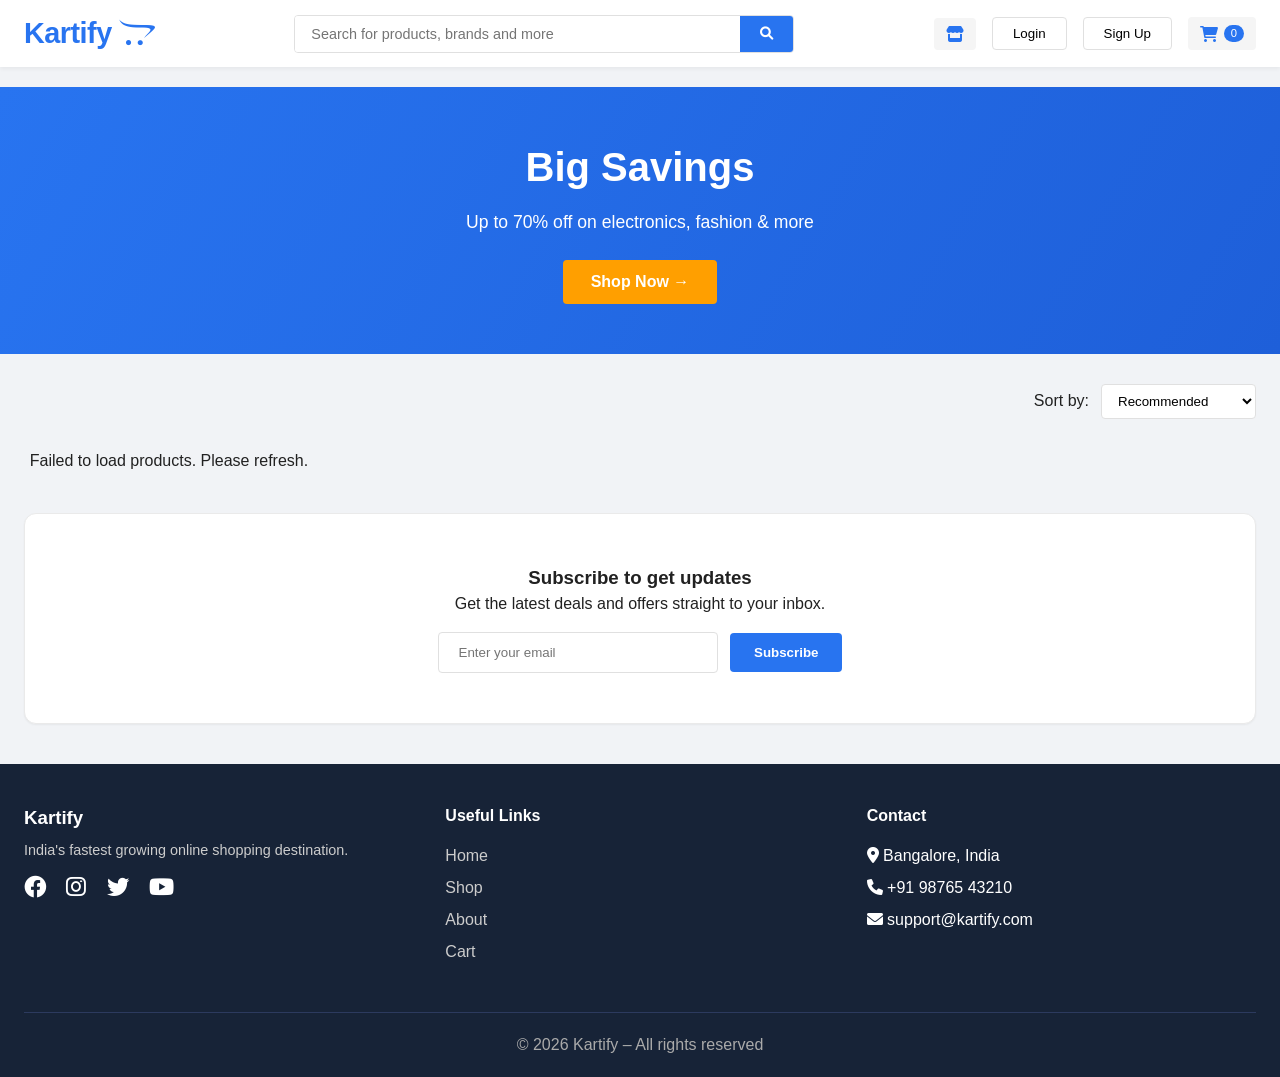
<file: index.html>
<!DOCTYPE html>
<html lang="en">

<head>
  <meta charset="UTF-8">
  <meta name="viewport" content="width=device-width, initial-scale=1.0">
  <title>Kartify – Online Shopping</title>
  <link rel="stylesheet" href="style.css">
  <link rel="stylesheet" href="https://cdnjs.cloudflare.com/ajax/libs/font-awesome/6.0.0-beta3/css/all.min.css">
</head>

<body>

  <header>
    <div class="nav-container">
      <a href="index.html" class="logo">Kartify <i class="fa-brands fa-opencart"></i></a>
      <div class="search-bar">
        <input type="text" id="search-input" placeholder="Search for products, brands and more">
        <button><i class="fas fa-search"></i></button>
      </div>
      <div class="nav-actions">
        <a href="about.html" class="cart-icon">
          <i class="fa-solid fa-store"></i>
        </a>
        <button class="btn-login" id="loginBtn">Login</button>
        <button class="btn-signup" id="signupBtn">Sign Up</button>
        <a href="cart.html" class="cart-icon">
          <i class="fas fa-shopping-cart"></i>
          <span id="cart-count">0</span>
        </a>
      </div>
      <div class="menu-toggle" id="menuToggle">
        <i class="fas fa-bars"></i>
      </div>
    </div>
    <div class="mobile-menu" id="mobileMenu">
      <ul>
        <li><a href="index.html">Home</a></li>
        <li><a href="#products">Shop</a></li>
        <li><a href="about.html">About</a></li>
        <li><a href="cart.html">Cart</a></li>
        <li><button id="mobileLoginBtn">Login</button></li>
        <li><button id="mobileSignupBtn">Sign Up</button></li>
      </ul>
    </div>
  </header>

  <main>
    <!-- Hero Banner -->
    <div class="hero-banner">
      <div class="hero-content">
        <h1>Big Savings</h1>
        <p>Up to 70% off on electronics, fashion & more</p>
        <a href="#products" class="shop-now-btn">Shop Now →</a>
      </div>
    </div>

    <!-- Filter & Sort Bar (only category filters here) -->
    <div class="filter-sort-bar">
      <div class="filter-chips" id="filter-chips"></div>
      <div class="sort-dropdown">
        <label>Sort by:</label>
        <select id="sort-select">
          <option value="default">Recommended</option>
          <option value="price-low">Price: Low to High</option>
          <option value="price-high">Price: High to Low</option>
          <option value="rating">Customer Rating</option>
          <option value="name">Name (A-Z)</option>
        </select>
      </div>
    </div>

    <!-- Products Grid -->
    <div id="products" class="products-container">
      <div class="loader" id="loader">
        <div class="spinner"></div> Loading products...
      </div>
      <div id="products-grid" class="products-grid"></div>
    </div>

    <!-- Newsletter -->
    <div class="newsletter-section">
      <h3>Subscribe to get updates</h3>
      <p>Get the latest deals and offers straight to your inbox.</p>
      <form id="newsletter-form">
        <input type="email" placeholder="Enter your email" required>
        <button type="submit">Subscribe</button>
      </form>
      <p id="newsletter-message" class="form-feedback"></p>
    </div>
  </main>

  <footer>
    <div class="footer-grid">
      <div dclass="footer-col">
        <h3>Kartify</h3>
        <p id="footer1">India's fastest growing online shopping destination.</p>
        <div class="social-icons">
          <i class="fab fa-facebook"></i>
          <i class="fab fa-instagram"></i>
          <i class="fab fa-twitter"></i>
          <i class="fab fa-youtube"></i>
        </div>
      </div>
      <div class="footer-col">
        <h4>Useful Links</h4>
        <ul>
          <li><a href="index.html">Home</a></li>
          <li><a href="#products">Shop</a></li>
          <li><a href="about.html">About</a></li>
          <li><a href="cart.html">Cart</a></li>
        </ul>
      </div>
      <div class="footer-col">
        <h4>Contact</h4>
        <ul>
          <li><i class="fas fa-map-marker-alt"></i> Bangalore, India</li>
          <li><i class="fas fa-phone"></i> +91 98765 43210</li>
          <li><i class="fas fa-envelope"></i> support@kartify.com</li>
        </ul>
      </div>
    </div>
    <div class="footer-bottom">© 2026 Kartify – All rights reserved</div>
  </footer>

  <button id="backToTop" class="back-to-top"><i class="fas fa-arrow-up"></i></button>

  <!-- Modal -->
  <div id="product-modal" class="modal hidden">
    <div class="modal-content">
      <span class="close-modal" id="closeModal">&times;</span>
      <div class="modal-body">
        <img id="modal-img" alt="Product">
        <div class="modal-details">
          <h2 id="modal-title"></h2>
          <p id="modal-description"></p>
          <div class="modal-rating" id="modal-rating"></div>
          <div class="modal-price" id="modal-price"></div>
          <button class="add-to-cart-modal" id="modal-add-cart">Add to Cart</button>
        </div>
      </div>
    </div>
  </div>

  <script src="main.js"></script>
</body>

</html>
</file>
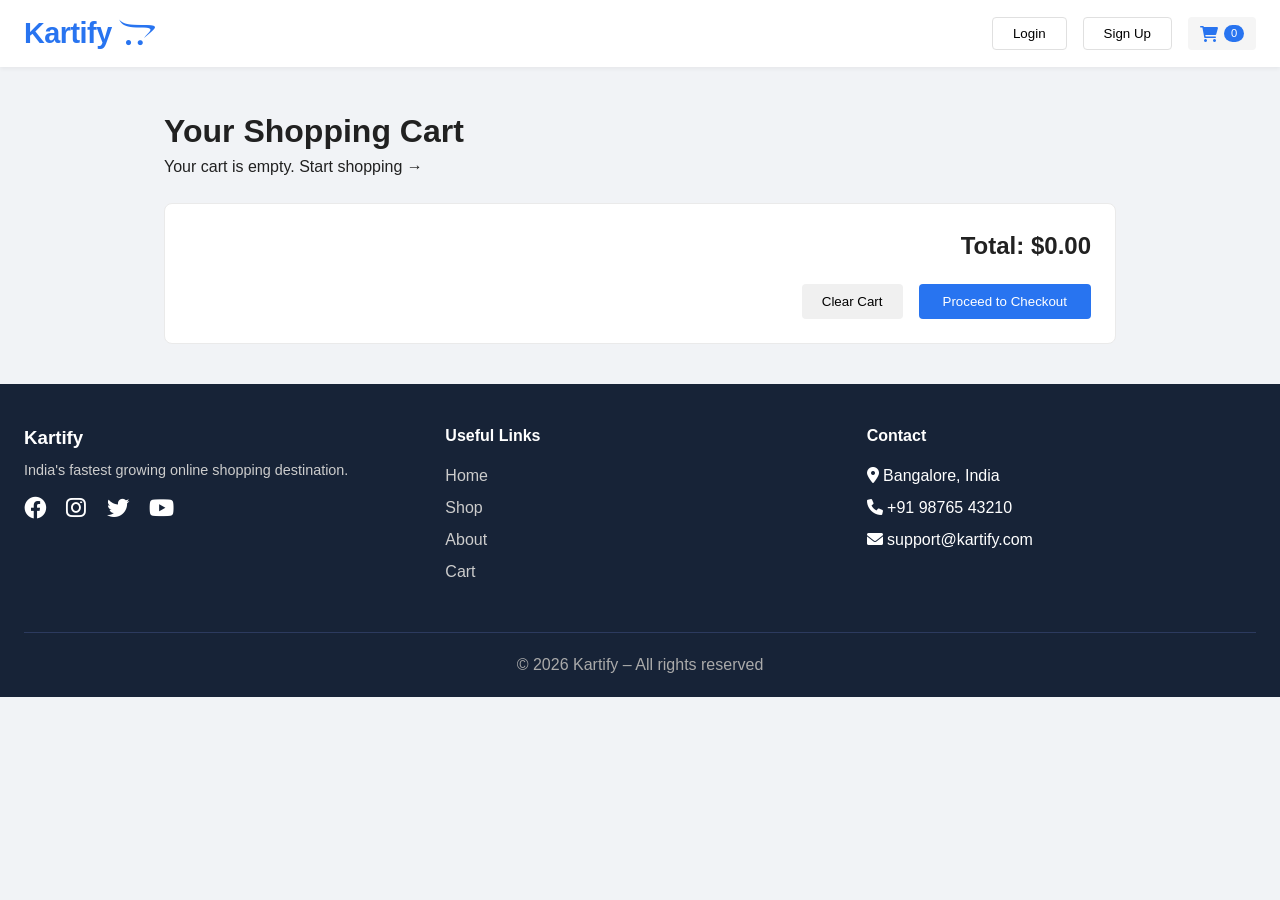
<file: cart.html>
<!DOCTYPE html>
<html lang="en">

<head>
    <meta charset="UTF-8">
    <meta name="viewport" content="width=device-width, initial-scale=1.0">
    <title>Your Cart | Kartify</title>
    <link rel="stylesheet" href="style.css">
    <link rel="stylesheet" href="https://cdnjs.cloudflare.com/ajax/libs/font-awesome/6.0.0-beta3/css/all.min.css">
</head>

<body>
    <header>
        <div class="nav-container">
            <a href="index.html" class="logo">Kartify <i class="fa-brands fa-opencart"></i></a>
            <div class="nav-actions">
                <button class="btn-login" id="loginBtn">Login</button>
                <button class="btn-signup" id="signupBtn">Sign Up</button>
                <a href="cart.html" class="cart-icon">
                    <i class="fas fa-shopping-cart"></i>
                    <span id="cart-count">0</span>
                </a>
            </div>
            <div class="menu-toggle" id="menuToggle">
                <i class="fas fa-bars"></i>
            </div>
        </div>
        <div class="mobile-menu" id="mobileMenu">
            <ul>
                <li><a href="index.html">Home</a></li>
                <li><a href="index.html#products">Shop</a></li>
                <li><a href="about.html">About</a></li>
                <li><a href="cart.html">Cart</a></li>
                <li><button id="mobileLoginBtn">Login</button></li>
                <li><button id="mobileSignupBtn">Sign Up</button></li>
            </ul>
        </div>
    </header>

    <main class="cart-main">
        <h1>Your Shopping Cart</h1>
        <div id="cart-items" class="cart-items-list"></div>
        <div id="cart-summary" class="cart-summary">
            <h2>Total: $<span id="cart-total">0.00</span></h2>
            <div class="cart-actions">
                <button id="clear-cart-btn" class="btn-secondary">Clear Cart</button>
                <button id="checkout-btn" class="btn-primary"
                    style="background:#2874f0; color:white; border:none; padding:10px 24px; border-radius:4px;">Proceed
                    to Checkout</button>
            </div>
        </div>
    </main>



  <footer>
    <div class="footer-grid">
      <div dclass="footer-col">
        <h3>Kartify</h3>
        <p id="footer1">India's fastest growing online shopping destination.</p>
        <div class="social-icons">
          <i class="fab fa-facebook"></i>
          <i class="fab fa-instagram"></i>
          <i class="fab fa-twitter"></i>
          <i class="fab fa-youtube"></i>
        </div>
      </div>
      <div class="footer-col">
        <h4>Useful Links</h4>
        <ul>
          <li><a href="index.html">Home</a></li>
          <li><a href="#products">Shop</a></li>
          <li><a href="about.html">About</a></li>
          <li><a href="cart.html">Cart</a></li>
        </ul>
      </div>
      <div class="footer-col">
        <h4>Contact</h4>
        <ul>
          <li><i class="fas fa-map-marker-alt"></i> Bangalore, India</li>
          <li><i class="fas fa-phone"></i> +91 98765 43210</li>
          <li><i class="fas fa-envelope"></i> support@kartify.com</li>
        </ul>
      </div>
    </div>
    <div class="footer-bottom">© 2026 Kartify – All rights reserved</div>
  </footer>

    <button id="backToTop" class="back-to-top"><i class="fas fa-arrow-up"></i></button>
    <script src="main.js"></script>
</body>

</html>
</file>
<file: style.css>
* {
  margin: 0;
  padding: 0;
  box-sizing: border-box;
}

body {
  font-family: 'Inter', -apple-system, BlinkMacSystemFont, 'Segoe UI', Roboto, Arial, sans-serif;
  background-color: #f1f3f6;
  color: #212121;
  line-height: 1.5;
}

a {
  text-decoration: none;
  color: inherit;
}

/* Header */
header {
  background: #ffffff;
  box-shadow: 0 2px 4px rgba(0,0,0,0.05);
  position: sticky;
  top: 0;
  z-index: 100;
}

.nav-container {
  max-width: 1280px;
  margin: 0 auto;
  padding: 12px 24px;
  display: flex;
  align-items: center;
  justify-content: space-between;
  flex-wrap: wrap;
  gap: 20px;
}

.logo {
  font-size: 1.8rem;
  font-weight: 700;
  color: #2874f0;
  letter-spacing: -0.5px;
}

.search-bar {
  flex: 1;
  max-width: 500px;
  display: flex;
  border: 1px solid #e0e0e0;
  border-radius: 4px;
  overflow: hidden;
  background: white;
}

.search-bar input {
  flex: 1;
  padding: 10px 16px;
  border: none;
  outline: none;
  font-size: 0.9rem;
}

.search-bar button {
  background: #2874f0;
  border: none;
  padding: 0 20px;
  color: white;
  cursor: pointer;
}

.nav-actions {
  display: flex;
  align-items: center;
  gap: 16px;
}

.btn-login, .btn-signup {
  background: transparent;
  border: 1px solid #e0e0e0;
  padding: 8px 20px;
  border-radius: 4px;
  font-weight: 500;
  cursor: pointer;
  transition: 0.2s;
}

.btn-login:hover, .btn-signup:hover {
  background: #f5f5f5;
}

.cart-icon {
  position: relative;
  background: #f5f5f5;
  padding: 8px 12px;
  border-radius: 4px;
  display: flex;
  align-items: center;
  gap: 6px;
  font-weight: 500;
  color: #2874f0;
}

.cart-icon span {
  background: #2874f0;
  color: white;
  border-radius: 20px;
  padding: 0px 6px;
  font-size: 0.7rem;
  min-width: 20px;
  text-align: center;
}

.menu-toggle {
  display: none;
  font-size: 1.5rem;
  cursor: pointer;
  background: none;
  border: none;
}

.mobile-menu {
  display: none;
  background: white;
  padding: 1rem;
  border-top: 1px solid #e0e0e0;
}

.mobile-menu.open {
  display: block;
}

.mobile-menu ul {
  list-style: none;
  display: flex;
  flex-direction: column;
  gap: 12px;
}

/* Hero Banner */
.hero-banner {
  background: linear-gradient(120deg, #2874f0, #1e5fd9);
  color: white;
  padding: 50px 24px;
  text-align: center;
  margin: 20px 0 30px;
}

.hero-content h1 {
  font-size: 2.5rem;
  margin-bottom: 12px;
}

.hero-content p {
  font-size: 1.1rem;
  margin-bottom: 24px;
}

.shop-now-btn {
  background: #ff9f00;
  color: white;
  padding: 10px 28px;
  border-radius: 4px;
  font-weight: 600;
  display: inline-block;
  transition: 0.2s;
}

.shop-now-btn:hover {
  background: #ff8800;
}

/* Category Strip */
.category-strip {
  max-width: 1280px;
  margin: 20px auto;
  display: flex;
  flex-wrap: wrap;
  justify-content: center;
  gap: 16px;
  padding: 0 24px;
}

.category-tile {
  background: white;
  padding: 10px 24px;
  border-radius: 40px;
  display: flex;
  align-items: center;
  gap: 10px;
  box-shadow: 0 1px 2px rgba(0,0,0,0.05);
  cursor: pointer;
  transition: 0.2s;
  font-weight: 500;
  border: 1px solid #e0e0e0;
}

.category-tile i {
  color: #2874f0;
  font-size: 1rem;
}

.category-tile:hover {
  box-shadow: 0 2px 8px rgba(0,0,0,0.1);
  transform: translateY(-2px);
}

/* Filter & Sort Bar */
.filter-sort-bar {
  max-width: 1280px;
  margin: 20px auto;
  padding: 0 24px;
  display: flex;
  justify-content: space-between;
  align-items: center;
  flex-wrap: wrap;
  gap: 20px;
}

.filter-chips {
  display: flex;
  flex-wrap: wrap;
  gap: 12px;
}

.filter-chip {
  background: white;
  border: 1px solid #e0e0e0;
  padding: 8px 20px;
  border-radius: 40px;
  cursor: pointer;
  font-size: 0.85rem;
  transition: 0.2s;
}

.filter-chip.active {
  background: #2874f0;
  color: white;
  border-color: #2874f0;
}

.sort-dropdown {
  display: flex;
  align-items: center;
  gap: 12px;
}

.sort-dropdown select {
  padding: 8px 12px;
  border-radius: 4px;
  border: 1px solid #e0e0e0;
  background: white;
}

/* Products Grid */
.products-container {
  max-width: 1280px;
  margin: 30px auto;
  padding: 0 24px;
}

.products-grid {
  display: grid;
  grid-template-columns: repeat(auto-fill, minmax(260px, 1fr));
  gap: 24px;
}

.product-card {
  background: white;
  border-radius: 8px;
  overflow: hidden;
  transition: 0.2s;
  box-shadow: 0 1px 2px rgba(0,0,0,0.05);
  border: 1px solid #eaeaea;
}

.product-card:hover {
  box-shadow: 0 4px 12px rgba(0,0,0,0.1);
  transform: translateY(-4px);
}

.card-img {
  background: #f8f8f8;
  padding: 20px;
  text-align: center;
  height: 220px;
  display: flex;
  align-items: center;
  justify-content: center;
}

.card-img img {
  max-height: 160px;
  object-fit: contain;
}

.card-info {
  padding: 16px;
  display: flex;
  flex-direction: column;
  gap: 8px;
}

.product-category {
  font-size: 0.7rem;
  color: #2874f0;
  text-transform: uppercase;
  font-weight: 600;
}

.product-title {
  font-weight: 600;
  font-size: 0.95rem;
  display: -webkit-box;
  -webkit-line-clamp: 2;
  -webkit-box-orient: vertical;
  overflow: hidden;
  color: #212121;
}

.product-rating {
  color: #ffb300;
  font-size: 0.8rem;
}

.product-price {
  font-size: 1.2rem;
  font-weight: 700;
  color: #212121;
}

.card-actions {
  display: flex;
  gap: 12px;
  margin-top: 12px;
}

.card-actions button {
  flex: 1;
  background: #2874f0;
  border: none;
  padding: 8px;
  border-radius: 4px;
  color: white;
  cursor: pointer;
  font-weight: 500;
  transition: 0.2s;
}

.card-actions button:last-child {
  background: #f5f5f5;
  color: #2874f0;
  border: 1px solid #e0e0e0;
}

.card-actions button:hover {
  opacity: 0.9;
  transform: translateY(-1px);
}

/* Loader */
.loader {
  text-align: center;
  padding: 60px;
  display: flex;
  flex-direction: column;
  align-items: center;
  gap: 12px;
}

.spinner {
  width: 40px;
  height: 40px;
  border: 4px solid #e0e0e0;
  border-top: 4px solid #2874f0;
  border-radius: 50%;
  animation: spin 1s linear infinite;
}

@keyframes spin { to { transform: rotate(360deg); } }

/* Newsletter */
.newsletter-section {
  background: #ffffff;
  text-align: center;
  padding: 50px 20px;
  margin: 40px 24px;
  border-radius: 12px;
  box-shadow: 0 1px 2px rgba(0,0,0,0.05);
  border: 1px solid #eaeaea;
}

.newsletter-section input {
  padding: 12px 20px;
  border-radius: 4px;
  border: 1px solid #e0e0e0;
  width: 280px;
  margin-top: 16px;
}

.newsletter-section button {
  background: #2874f0;
  border: none;
  padding: 12px 24px;
  border-radius: 4px;
  color: white;
  font-weight: 600;
  cursor: pointer;
  margin-left: 8px;
}

/* Footer */
footer {
  background: #172337;
  color: #ffffff;
  padding: 40px 24px 20px;
  margin-top: 40px;
}

.footer-grid {
  max-width: 1280px;
  margin: 0 auto;
  display: grid;
  grid-template-columns: repeat(auto-fit, minmax(200px, 1fr));
  gap: 32px;
}

.footer-col h3, .footer-col h4 {
  margin-bottom: 16px;
  color: #fff;
}

.footer-col ul {
  list-style: none;
}

.footer-col li {
  margin-bottom: 8px;
}

.footer-col a {
  color: #ccc;
  transition: 0.2s;
}

.footer-col a:hover {
  color: #2874f0;
}

.social-icons i {
  font-size: 1.4rem;
  margin-right: 16px;
  cursor: pointer;
  transition: 0.2s;
}

.social-icons i:hover {
  color: #2874f0;
}

.footer-bottom {
  text-align: center;
  margin-top: 40px;
  padding-top: 20px;
  border-top: 1px solid #2c3a5e;
  color: #aaa;
}

/* Back to Top */
.back-to-top {
  position: fixed;
  bottom: 24px;
  right: 24px;
  background: #2874f0;
  color: white;
  border: none;
  width: 44px;
  height: 44px;
  border-radius: 50%;
  cursor: pointer;
  opacity: 0;
  visibility: hidden;
  transition: 0.2s;
  box-shadow: 0 2px 8px rgba(0,0,0,0.2);
}

.back-to-top.show {
  opacity: 1;
  visibility: visible;
}

/* Modal */
.modal {
  position: fixed;
  inset: 0;
  background: rgba(0,0,0,0.6);
  display: flex;
  align-items: center;
  justify-content: center;
  z-index: 1000;
}

.modal.hidden {
  display: none;
}

.modal-content {
  background: white;
  max-width: 650px;
  width: 90%;
  padding: 24px;
  border-radius: 12px;
  position: relative;
}

.modal-body {
  display: flex;
  gap: 24px;
  flex-wrap: wrap;
}

.modal-body img {
  width: 200px;
  object-fit: contain;
}

.modal-details {
  flex: 1;
  display: flex;
  flex-direction: column;
  gap: 12px;
}

.close-modal {
  position: absolute;
  top: 16px;
  right: 20px;
  font-size: 28px;
  cursor: pointer;
}

.add-to-cart-modal {
  background: #2874f0;
  border: none;
  padding: 10px;
  border-radius: 4px;
  color: white;
  font-weight: 600;
  cursor: pointer;
}

/* Cart Page (styles added here) */
.cart-main {
  max-width: 1000px;
  margin: 40px auto;
  padding: 0 24px;
}

.cart-items-list .cart-item {
  background: white;
  border-radius: 8px;
  padding: 20px;
  margin-bottom: 20px;
  display: flex;
  flex-wrap: wrap;
  align-items: center;
  gap: 20px;
  box-shadow: 0 1px 2px rgba(0,0,0,0.05);
  border: 1px solid #eaeaea;
}

.cart-item img {
  width: 100px;
  border-radius: 8px;
}

.cart-item-info {
  flex: 2;
}

.cart-item-controls {
  display: flex;
  gap: 12px;
  align-items: center;
}

.quantity-btn {
  background: #f0f0f0;
  border: 1px solid #ddd;
  width: 32px;
  height: 32px;
  border-radius: 4px;
  cursor: pointer;
  font-weight: bold;
}

.remove-btn {
  background: #ff6161;
  border: none;
  padding: 6px 16px;
  border-radius: 4px;
  color: white;
  cursor: pointer;
}

.cart-summary {
  background: white;
  padding: 24px;
  border-radius: 8px;
  text-align: right;
  margin-top: 24px;
  border: 1px solid #eaeaea;
}

.cart-actions {
  display: flex;
  justify-content: flex-end;
  gap: 16px;
  margin-top: 20px;
}

.btn-secondary {
  background: #f0f0f0;
  border: none;
  padding: 10px 20px;
  border-radius: 4px;
  cursor: pointer;
}

/* About Page */
.about-hero {
  background: #2874f0;
  color: white;
  text-align: center;
  padding: 60px 20px;
  margin-bottom: 40px;
}

.about-container {
  max-width: 1000px;
  margin: 0 auto;
  padding: 0 24px;
  display: flex;
  flex-wrap: wrap;
  gap: 40px;
  margin-bottom: 60px;
}

.about-text {
  flex: 2;
}

.stats {
  flex: 1;
  background: white;
  padding: 24px;
  border-radius: 12px;
  box-shadow: 0 1px 2px rgba(0,0,0,0.05);
}

.stat h3 {
  font-size: 2rem;
  color: #2874f0;
}

.values-grid {
  display: grid;
  grid-template-columns: repeat(auto-fit, minmax(220px, 1fr));
  gap: 24px;
  max-width: 1000px;
  margin: 0 auto 60px;
  padding: 0 24px;
}

.value-card {
  background: white;
  padding: 24px;
  border-radius: 12px;
  text-align: center;
  box-shadow: 0 1px 2px rgba(0,0,0,0.05);
}

.value-card i {
  font-size: 2rem;
  color: #2874f0;
  margin-bottom: 12px;
}

.team-grid {
  display: flex;
  justify-content: center;
  gap: 32px;
  flex-wrap: wrap;
  max-width: 1000px;
  margin: 0 auto;
  padding: 0 24px;
}

.member {
  background: white;
  padding: 20px;
  border-radius: 12px;
  text-align: center;
  width: 200px;
}

.member img {
  width: 100px;
  height: 100px;
  border-radius: 50%;
  object-fit: cover;
}

#footer1 {
  color: #ccc;
  margin: 8px 0 15px 0;
  font-size: 0.9rem;
}

#products {
  scroll-margin-top: 160px;
}

/* Responsive */
@media (max-width: 768px) {
  .search-bar, .btn-login, .btn-signup {
    display: none;
  }
  .menu-toggle {
    display: block;
  }
  .hero-content h1 {
    font-size: 1.8rem;
  }
  .filter-sort-bar {
    flex-direction: column;
    align-items: stretch;
  }
  .products-grid {
    gap: 16px;
  }
  .modal-body {
    flex-direction: column;
    align-items: center;
    text-align: center;
  }
}
</file>
